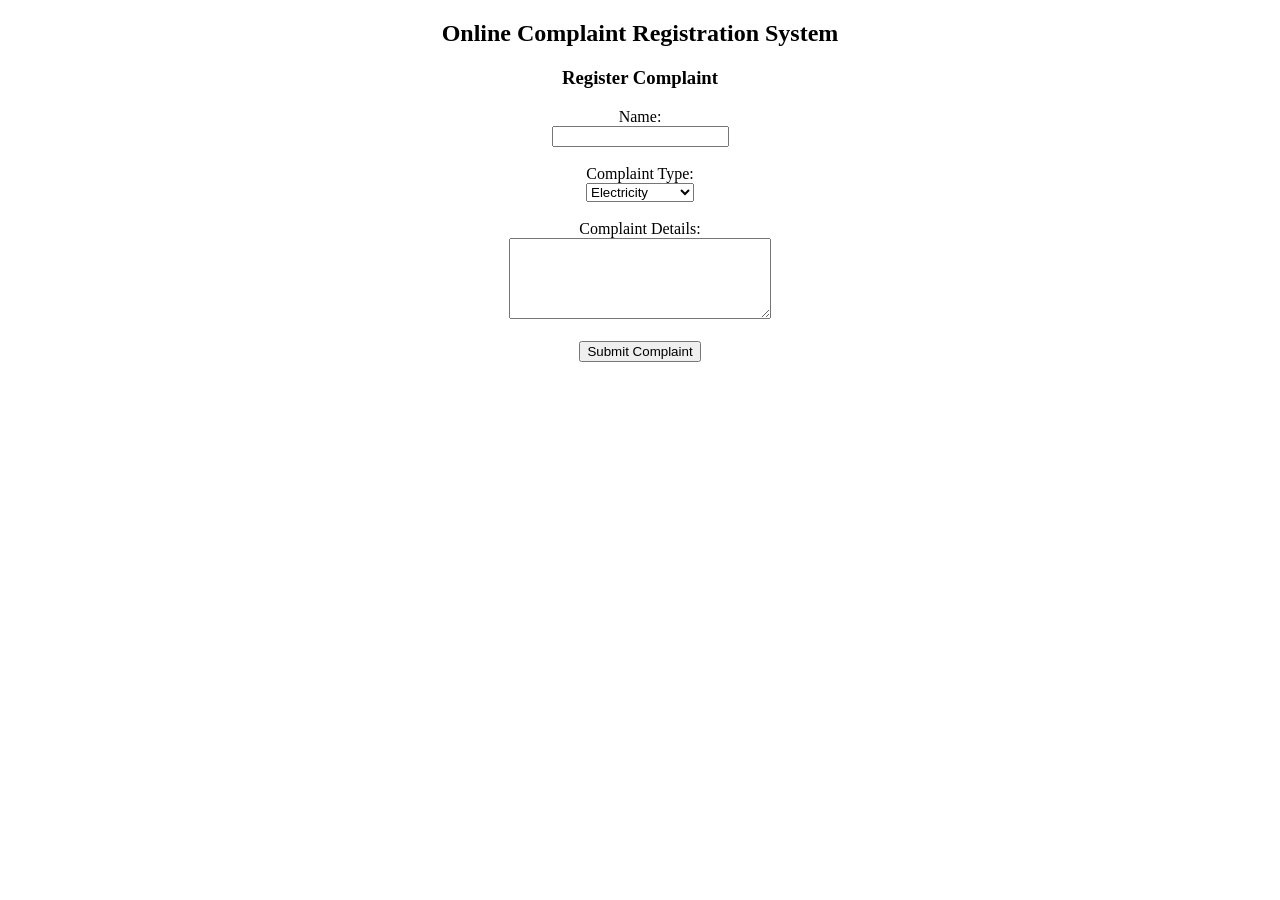
<file: complaint.html>
<!DOCTYPE html>
<html>
<head>
    <title>Complaint Registration</title>
</head>
<body>

<center>
<h2>Online Complaint Registration System</h2>
<h3>Register Complaint</h3>

<form action="complaint.php" method="post">

Name:<br>
<input type="text" name="name" required><br><br>

Complaint Type:<br>
<select name="type">
    <option>Electricity</option>
    <option>Water Supply</option>
    <option>Road Damage</option>
    <option>Garbage</option>
</select><br><br>

Complaint Details:<br>
<textarea name="details" rows="5" cols="30"></textarea><br><br>

<input type="submit" value="Submit Complaint">

</form>

</center>

</body>
</html>
</file>
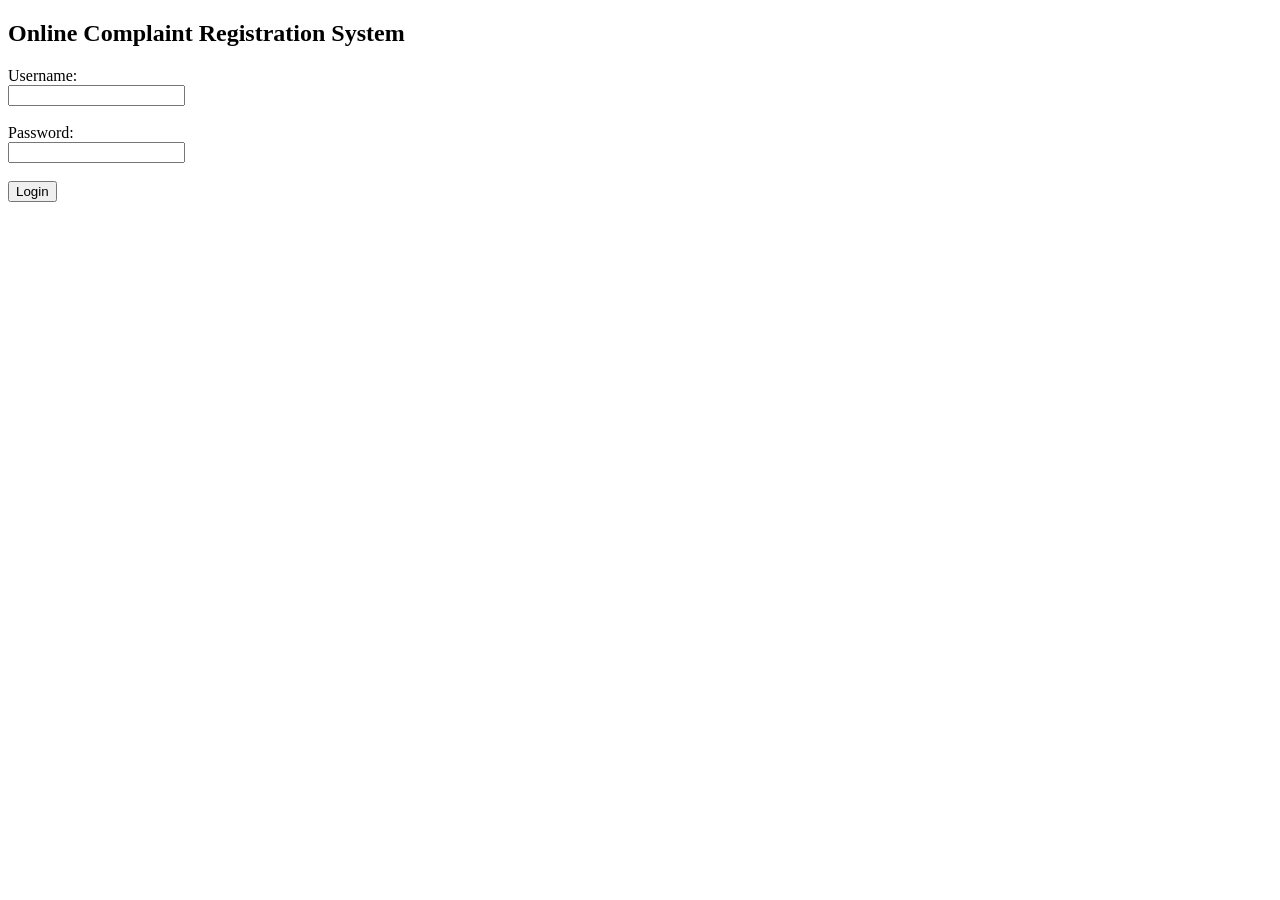
<file: login.html>
<!DOCTYPE html>
<html>
<head>
    <title>Login</title>
</head>
<body>

<h2>Online Complaint Registration System</h2>

<form action="login.php" method="post">
    <label>Username:</label><br>
    <input type="text" name="username" required><br><br>

    <label>Password:</label><br>
    <input type="password" name="password" required><br><br>

    <input type="submit" value="Login">
</form>

</body>
</html>
</file>
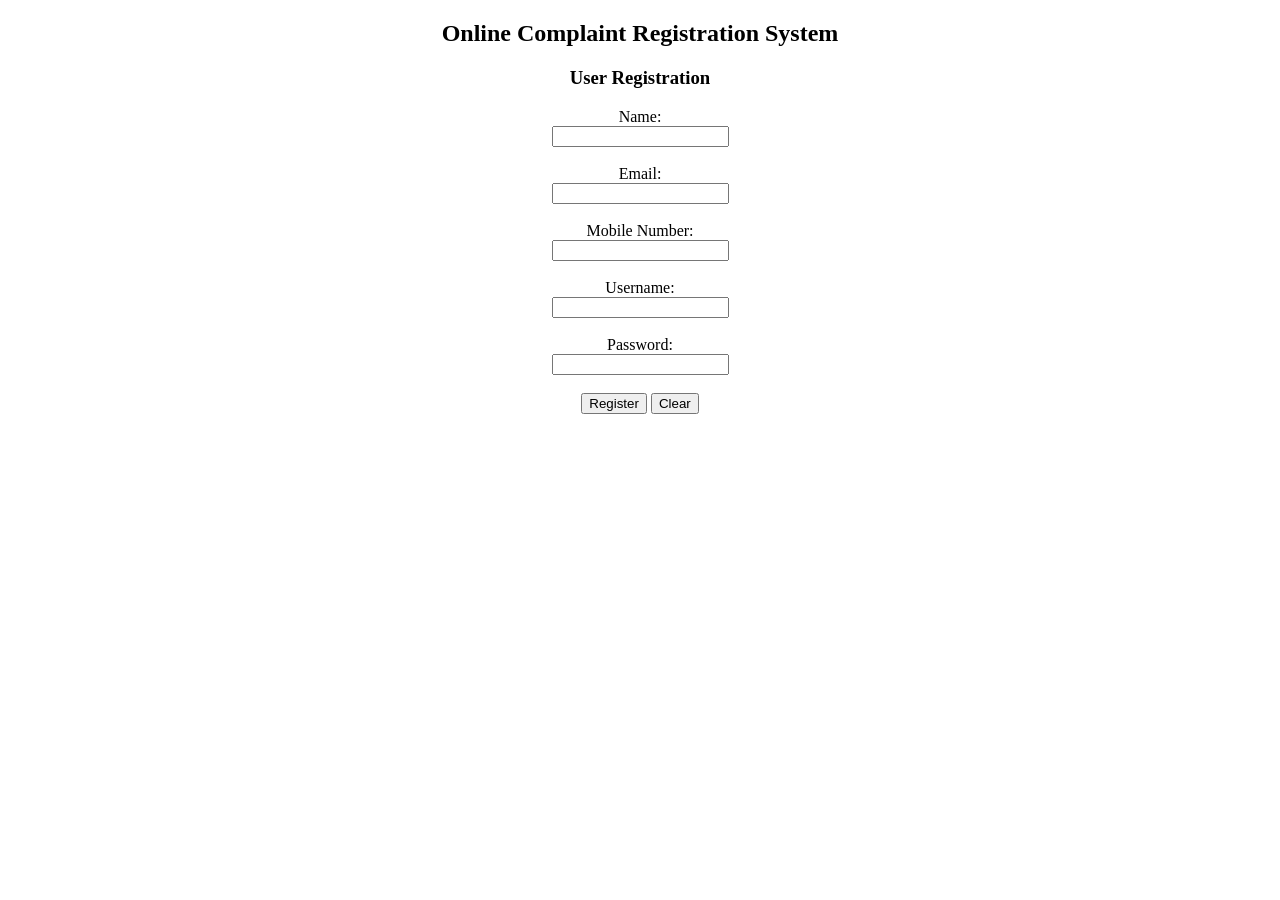
<file: register.html>
<!DOCTYPE html>
<html>
<head>
    <title>User Registration</title>
</head>
<body>

<center>
    <h2>Online Complaint Registration System</h2>
    <h3>User Registration</h3>

    <form action="register.php" method="post">

        Name:<br>
        <input type="text" name="name" required><br><br>

        Email:<br>
        <input type="email" name="email" required><br><br>

        Mobile Number:<br>
        <input type="text" name="mobile" required><br><br>

        Username:<br>
        <input type="text" name="username" required><br><br>

        Password:<br>
        <input type="password" name="password" required><br><br>

        <input type="submit" value="Register">
        <input type="reset" value="Clear">

    </form>

</center>

</body>
</html>
</file>
